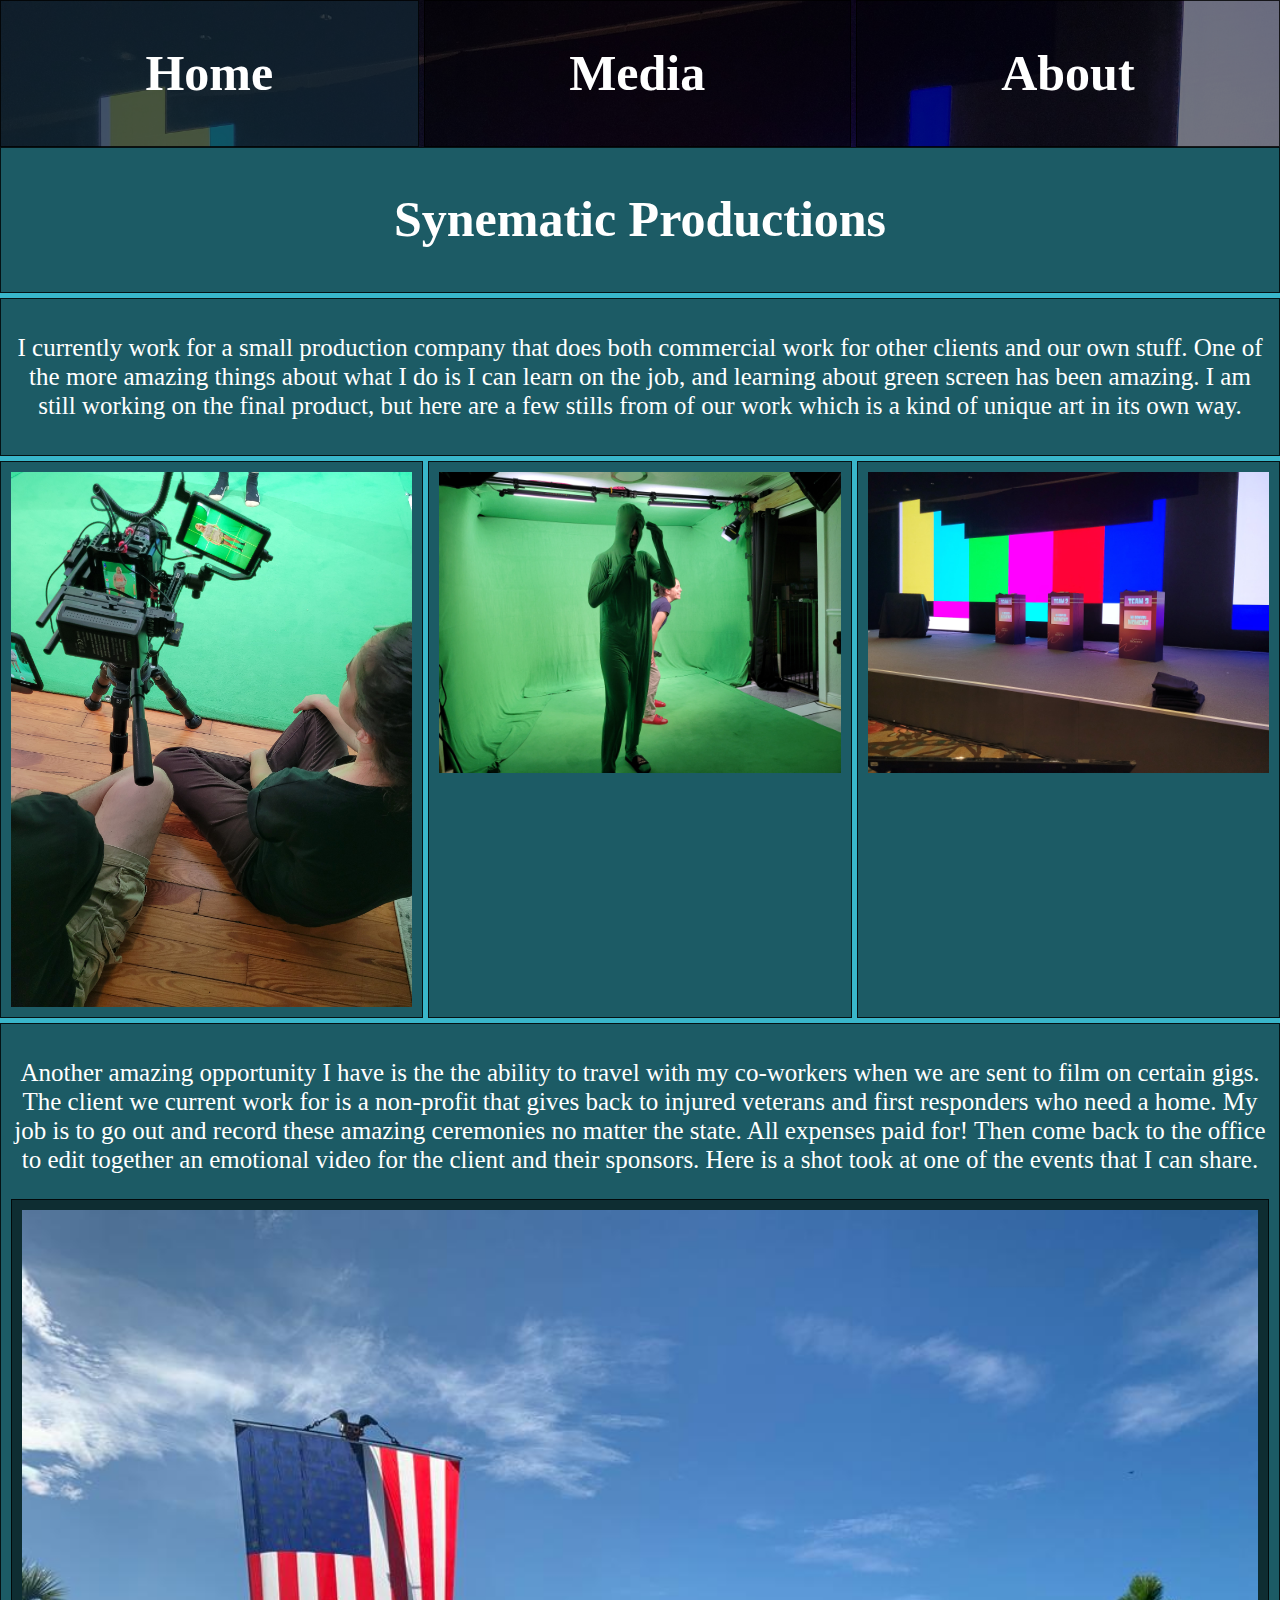
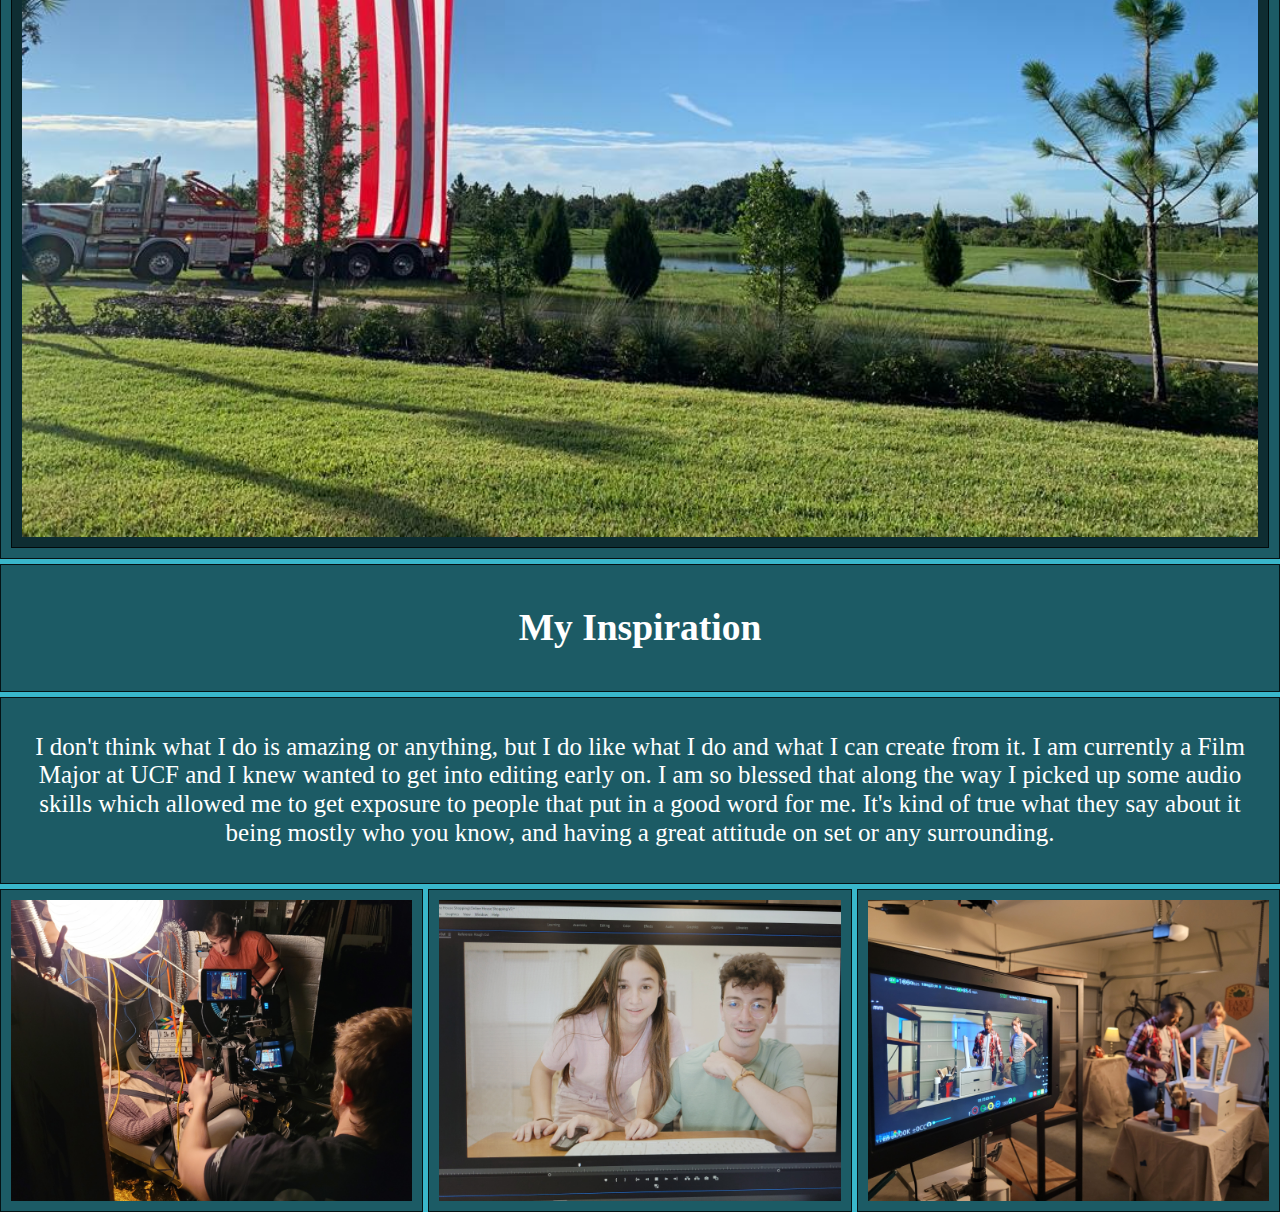
<file: index.html>
<!DOCTYPE html>
<html lang="en">
<head>
  <title>Magical Photos</title>
  <link rel="stylesheet" href="styles/main.css">
</head>
      
  <header>
    <nav class="grid nav">
      <a href = "index.html"><div class ="grid-item">
        <h1>Home</h1>
      </div></a>
      <a href = "magic.html"><div class= "grid-item">
        <h1>Media</h1>
      </div></a>
      <a href = "about.html"><div class= "grid-item">
        <h1>About</h1>
      </div></a>
    </nav>
  </header>
    <body>
      <article class="grid">
        <div class="grid-item par">
          <h1>Synematic Productions</h1>
        </div>
        <div class="grid-item par">
          <p>I currently work for a small production company that does both commercial work
            for other clients and our own stuff. One of the more amazing things about what I do 
            is I can learn on the job, and learning about green screen has been amazing.
            I am still working on the final product, but here are a few stills from of our work
            which is a kind of unique art in its own way.
          </p>
        </div>
        <div class="grid-item">
        <img src="img/green1.jpg" 
          srcset ="img/green1.jpg 1800w,
          img/green1.jpg 1200w,
          img/green1.jpg 600w,"
          sizes=100%
          alt="Green screen fun with co-workers">
        </div>
        <div class="grid-item">
        <img src="img/green2.jpg"
          srcset ="img/green2.jpg 1800w,
          img/green2.jpg 1200w,
          img/green2.jpg 600w,"
          sizes=100%
          alt="Green screen fun with co-workers">
        </div>
        <div class="grid-item">
          <img src="img/show1.jpg"
            srcset ="img/show1.jpg 1800w,
            img/show1.jpg 1200w,
            img/show1.jpg 600w,"
            sizes=100%
            alt="Gameshow event">
          </div>
      </div>
      </div>
      <div class="grid-item par">
        
        <p>Another amazing opportunity I have is the the ability to travel with my 
          co-workers when we are sent to film on certain gigs. The client we current 
          work for is a non-profit that gives back to injured veterans and first responders 
          who need a home. My job is to go out and record these amazing ceremonies no matter 
          the state. All expenses paid for! Then come back to the office to edit together 
          an emotional video for the client and their sponsors. Here is a shot  took at one 
          of the events that I can share.
        </p>
        <div class="grid-item">
          <img src="img/flag1.jpg"
            srcset ="img/flag1.jpg 1800w,
            img/flag1.jpg 1200w,
            img/flag1.jpg 600w,"
            sizes=100%
            alt="At a clients ceremony home gifting to a deserving family">
          </div>
      </div>
        <div class="grid-item par">
          <h2>My Inspiration</h2>
        </div>
          <div class="grid-item par">
            <p>I don't think what I do is amazing or anything, but I do like what I do and what I 
              can create from it. I am currently a Film Major at UCF and I knew  wanted to get into 
              editing early on. I am so blessed that along the way I picked up some audio skills which 
              allowed me to get exposure to people that put in a good word for me. It's kind of true 
              what they say about it being mostly who you know, and having a great attitude on set 
              or any surrounding. 
            </p>
        
          </div>
          <div class="grid-item">
            <img src="img/me1.jpg" 
              srcset ="img/me1.jpg 1800w,
              img/me1.jpg 1200w,
              img/me1.jpg 600w,"
              sizes=100%
              alt="Me on the job">
            </div>
            <div class="grid-item">
            <img src="img/me2.jpg"
              srcset ="img/me2.jpg 1800w,
              img/me2.jpg 1200w,
              img/me2.jpg 600w,"
              sizes=100%
              alt="My editing screen">
            </div>
            <div class="grid-item">
              <img src="img/me3.jpg"
                srcset ="img/me3.jpg 1800w,
                img/me3.jpg 1200w,
                img/me3.jpg 600w,"
                sizes=100%
                alt="Me on a film set">
              </div>
      </article>
  </body>
</html>
</file>
<file: styles/main.css>
@import "normalize.css";

a:link {
  color: white;
  text-decoration: none;
}

a:visited {
  color: white;
}

a:hover {
  background-color: rgba(53, 111, 152, 0.5);
}

img {
  width: 100%;
  display: block;
}

@media screen and (max-width: 500px) {
  .grid {
    display: grid;
    grid-template-columns: auto;
    background-color: rgba(36, 223, 244, 0.692);
    grid-gap: 10px;
  }

  .par {
    margin-top: 30px;
    text-align: center !important;
    padding: 5px;
  }

  .start {
    text-align: center !important;
    padding: 10px;
  }

  .top {
    margin-top: 10px;
    padding: 5px;
  }
}

@media screen and (min-width: 500px) {

  /*background nav*/
  nav {
    /*root directory up one level*/
    background-image: url("../img/show1.jpg");
    background-size: 100%;
    background-origin: content;
    background-repeat: no-repeat;
  }

  .grid {
    display: grid;
    grid-template-columns: auto auto auto;
    background-color: rgba(4, 163, 188, 0.788);
    grid-gap: 5px;
  }

  .par {
    grid-column: 1/4;
    text-align: center !important;
    padding: 5px;
  }

  .start {
    grid-column: 1/4;
    text-align: center !important;
    padding: 5px;
  }

  .top {
    grid-column: 1/4;
    margin-top: 30px;
    padding: 5px;
  }
}

.grid-item {
  background-color: rgba(0, 0, 0, 0.5);
  border: 1px solid rgba(0, 0, 0, 0.8);
  font-size: 25px;
  padding: 10px;
  color: white;
  text-align: center;
}
</file>
